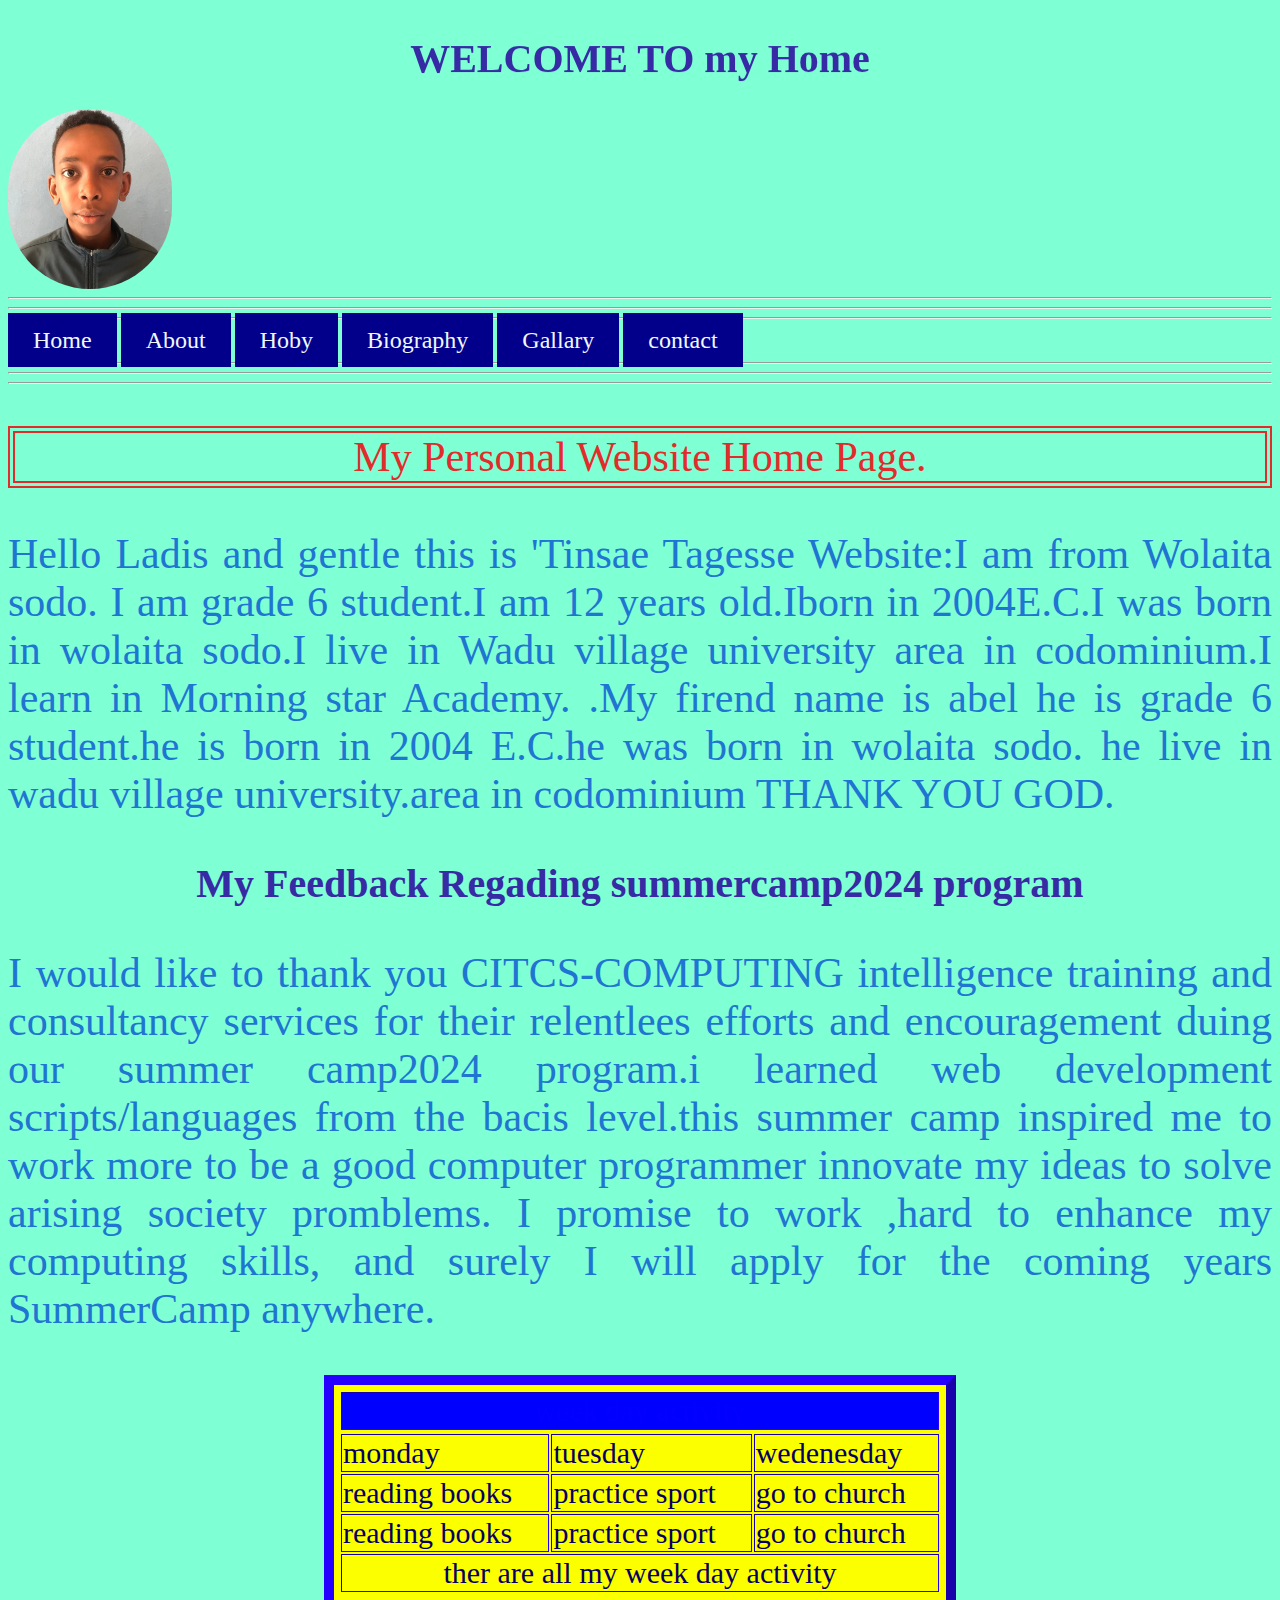
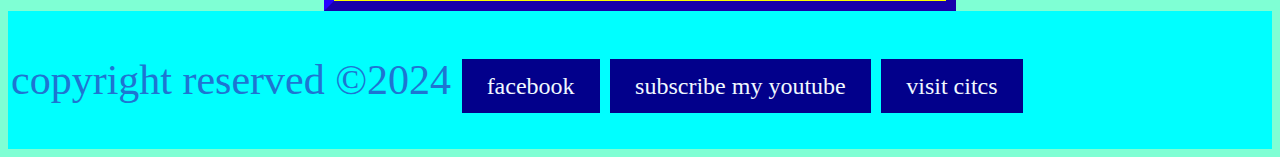
<file: index.html>
<html>
<head>
 <link rel="stylesheet" href="style.CSS">   
</head>
<body >
<body>
    <marquee direction="down" bihavior="alternate"><h1 style="color:aqua"><h1>WELCOME TO my Home</h1></marquee> 
    <img style="border-radius: 100px;" src="tinsae.jpg" width="164px" height="180" alt="profile photo">
 <hr>
 <style>


 </style>    
<hr>
 <hr> 
 <a href="index.html">Home</a> 
<a href="about.html">About</a>
<a href="hoby.html">Hoby</a>
<a href="tinsu.html">Biography</a>
<a href="galary.html">Gallary</a>
<a href="contact.html">contact</a>

<hr>
<hr>
<hr>
 <p id="solid">My Personal Website Home Page.</p>
 </p>



 <p>
  Hello Ladis and gentle this is 'Tinsae Tagesse Website:I am from Wolaita sodo. I am grade 6 student.I am 12 years old.Iborn in 2004E.C.I was born in wolaita sodo.I live in Wadu village university area in codominium.I learn in Morning star Academy. .My firend name is abel he is grade 6 student.he is born in 2004 E.C.he was born in wolaita sodo. 
  he live in wadu village university.area in codominium THANK YOU GOD.
 </p>
 <H2>My Feedback Regading summercamp2024 program</H2>
 <p>I would like to thank you CITCS-COMPUTING intelligence training and consultancy services
  for their relentlees efforts and encouragement duing our summer camp2024 program.i learned web development
  scripts/languages from the  bacis level.this summer camp inspired me to work more to be a good computer programmer 
  innovate my ideas to solve arising society promblems. I promise to work ,hard to enhance my computing skills, and surely I will apply for the coming 
  years SummerCamp anywhere.

 </p>
<table style="font-size: 30PX;border-color: rgb(38, 0, 255);" align="center" border="10px" bgcolor="graye" width="50%">
    <tr>

        <td style="color: rgb(4, 0, 255);" colspan="3" align="center" bgcolor="blue" >week day activity</td>
    <tr>
<tr>
<td>monday</td>
<td>tuesday</td>
<td>wedenesday</td>
</tr>
<tr>
<td>reading books</td>
<td>practice sport</td>
<td>go to church</td>
</tr>
  <tr> 
<td>reading books</td>
<td>practice sport</td>
<td>go to church</td>
  </tr>
  <tr>

    <td colspan="3" align="center">ther are all my week day activity</td>
<tr >
</table>


</body>


<footer>
  <p>copyright reserved &copy;2024
 
     <a href="#">facebook</a>
     <a href="https://www.youtube.com/@tinsaetagesse-s4t">subscribe my youtube</a>
     <a href="https://davidtechnotips.com">visit citcs</a>
</footer>
</footer>
</html>
</file>
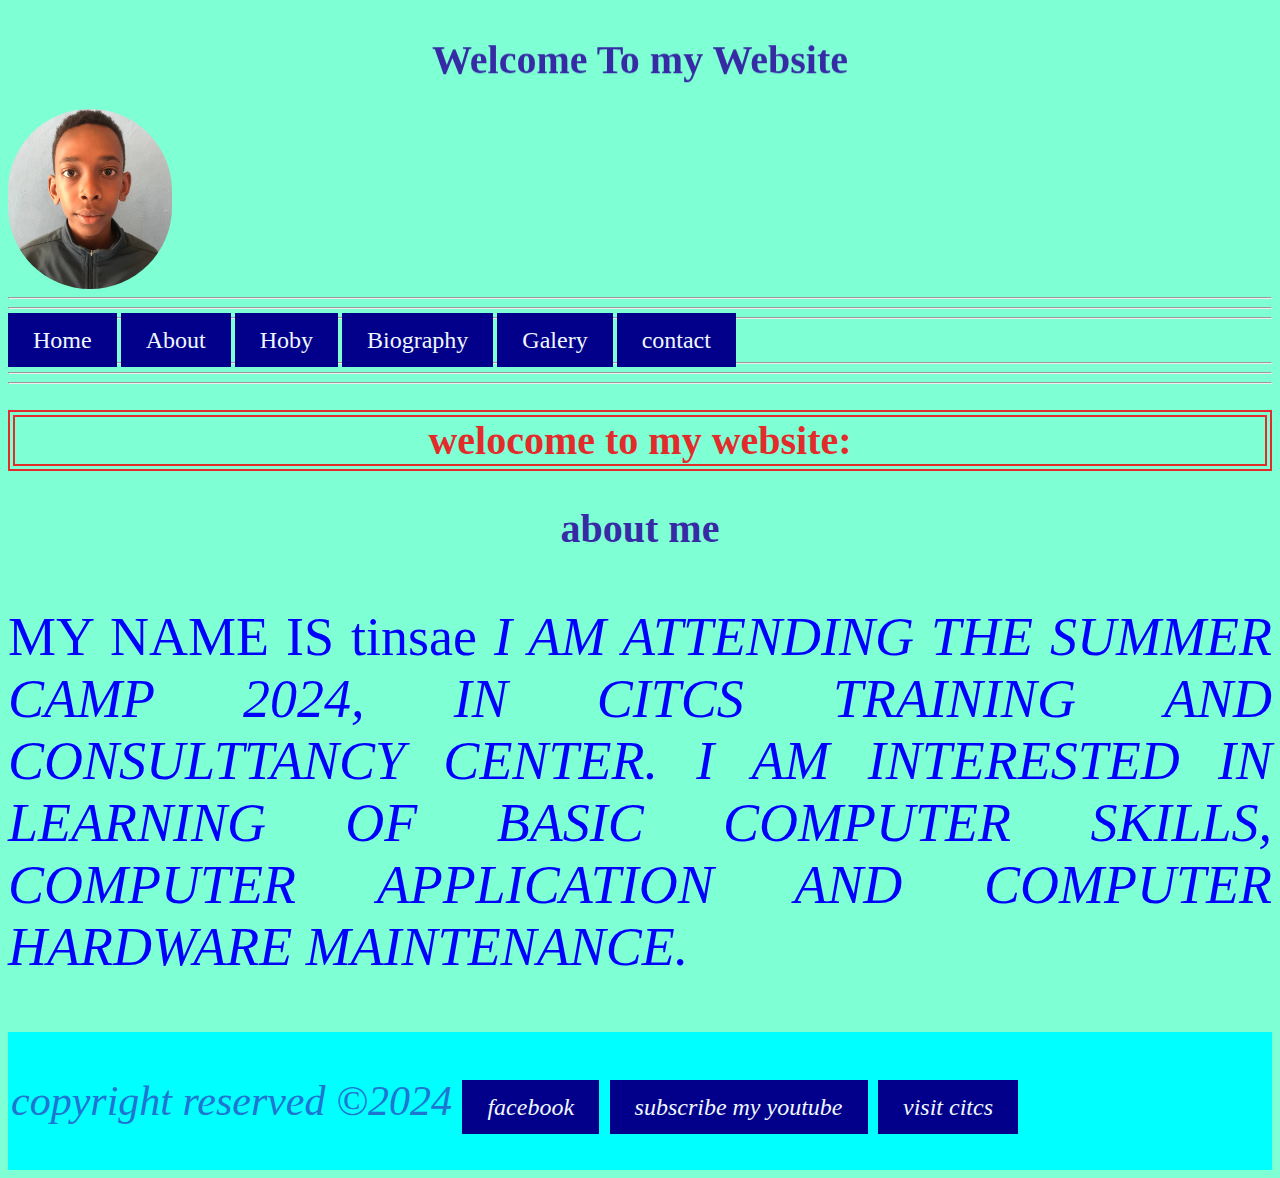
<file: about.html>
<html>
<head>
   <link rel="stylesheet" href="style.CSS">
</head>
<body >
   <marquee direction="down" bihavior="alternate"><h1 style="color:rgb(0, 255, 60)"><h1>Welcome To my Website</h1></marquee>
   <img style="border-radius: 100px;" src="tinsae.jpg" width="164px" height="180" alt="profile photo">
    <hr> 
   <hr>
    <hr> 
    <a href="index.html">Home</a> 
    <a href="about.html">About</a>
    <a href="hoby.html">Hoby</a>
    <a href="tinsu.html">Biography</a>
    <a href="galary.html">Galery</a>
    <a href="contact.html">contact</a>
    
   <hr>
   <hr>
   <hr>
   <h1 id="solid">welocome to my website:</h1>
 
   <h2>about me</h2>
 <p style="font-size: 54PX; color: blue;"> MY NAME IS tinsae <i> I AM ATTENDING THE SUMMER CAMP 2024, IN CITCS TRAINING AND CONSULTTANCY
    CENTER. I AM INTERESTED IN LEARNING OF BASIC COMPUTER SKILLS, COMPUTER APPLICATION AND COMPUTER HARDWARE MAINTENANCE.
 </p>





<footer>
 <p>copyright reserved &copy;2024
    
      <a href="#">facebook</a>
      <a href="https://www.youtube.com/@tinsaetagesse-s4t">subscribe my youtube</a>
      <a href="https://davidtechnotips.com">visit citcs</a>
 </footer>
</html>
</file>
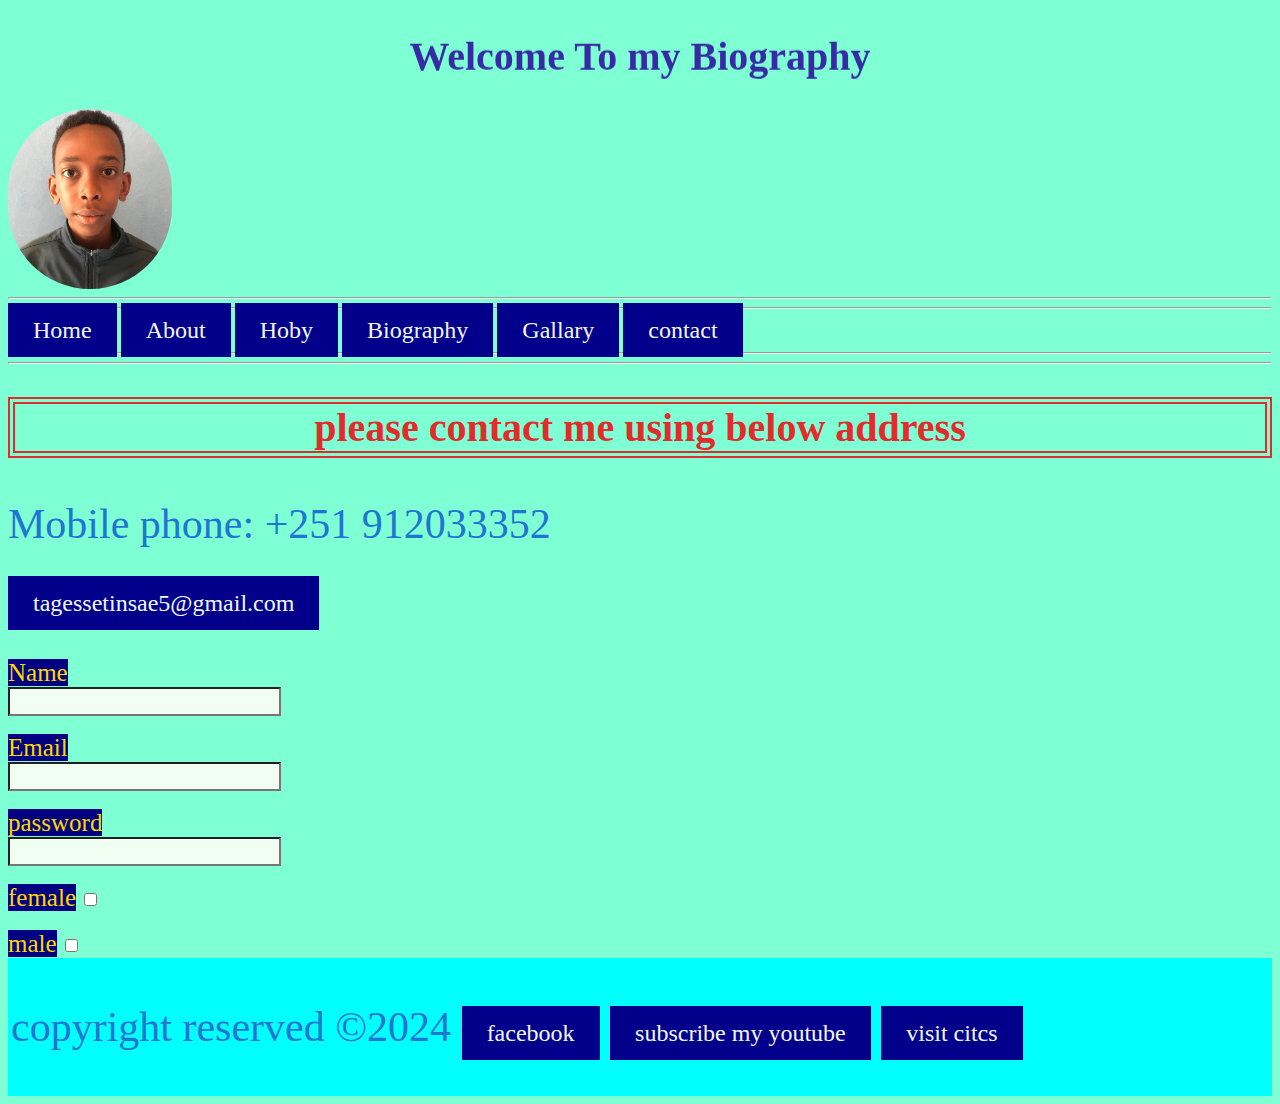
<file: contact.html>
<html>
<head>
<title>contact page</title>
<link rel="stylesheet" href="style.CSS">
</head>
<body >
<marquee direction="down" bihavior="alternate"><h1 style="color:aqua"><h1>Welcome To my Biography</h1></marquee>
<img style="border-radius: 100px;" src="tinsae.jpg" width="164px" height="180" alt="profile photo">    
<hr>
 <hr> 
 <a href="index.html">Home</a> 
<a href="about.html">About</a>
<a href="hoby.html">Hoby</a>
<a href="tinsu.html">Biography</a>
<a href="galary.html">Gallary</a>
<a href="contact.html">contact</a>

<hr>
<hr>
<h2 id="solid">please contact me using below address </h2>
<p>Mobile phone: +251 912033352</p>
<p><a href="#">tagessetinsae5@gmail.com</p></a>
<label for="name" id="name">Name</label><br>
<input type="text" id="name"><br><br>
<label for="email" id="email">Email</label><br>
<input type="text" id="name"><br><br>
<label for="password" id="password">password</label><br>
<input type="text" id="password"><br><br>

<label for="sex" name="sex">female</label>
<input type="checkbox" name="sex"><br><br>
<label for="sex" name="male">male</label>
<input type="checkbox" name="sex">


</body>

<footer>
<p>copyright reserved &copy;2024
   
       <a href="#">facebook</a>
       <a href="https://www.youtube.com/@tinsaetagesse-s4t">subscribe my youtube</a>
       <a href="https://davidtechnotips.com">visit citcs</a>
  </footer>
</html>
</file>
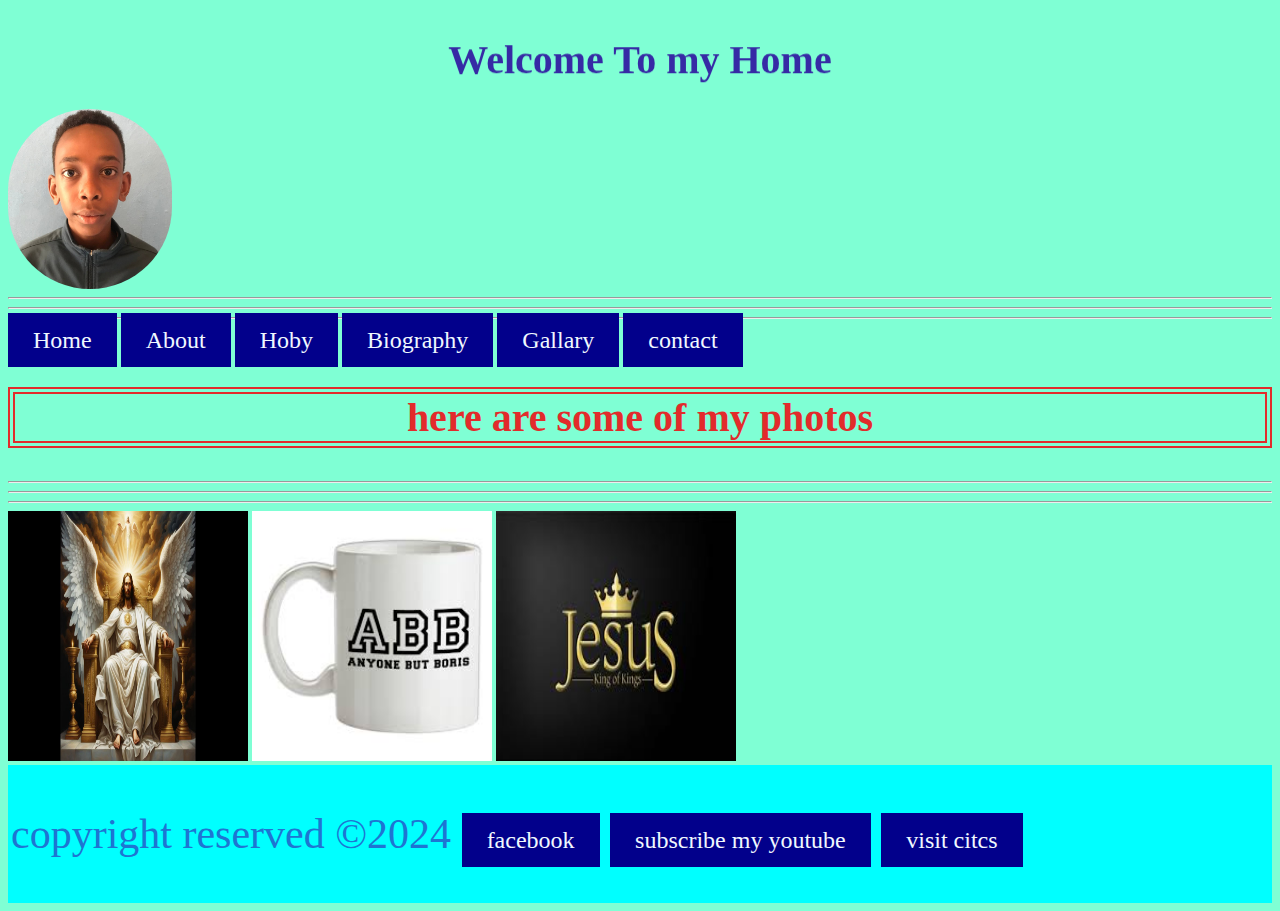
<file: galary.html>
<html>
<head>
<title>photo gallary</title>
<link rel="stylesheet" href="style.CSS">
</head>
<marquee direction="down" bihavior="alternate"><h1 style="color:aqua"><h1>Welcome To my Home</h1></marquee>
<img style="border-radius: 100px;"  src="tinsae.jpg" width="164px" height="180" alt="profile photo">
<body >
    <hr>
    <hr>
    <hr>
    <a href="index.html">Home</a> 
    <a href="about.html">About</a>
    <a href="hoby.html">Hoby</a>
    <a href="tinsu.html">Biography</a>
    <a href="galary.html">Gallary</a>
    <a href="contact.html">contact</a> 
   
   <h2 id="solid">here are some of my photos</h2>
<hr>
<hr>
<hr>
<img src="image1.jpg" width="240" height="250"/>
<img src="image copy 3.png" width="240" height="250"/>
<img src="image2.jfif" width="240" height="250"/>
</body>








<footer>
<p>copyright reserved &copy;2024
  
       <a href="#">facebook</a>
       <a href="https://www.youtube.com/@tinsaetagesse-s4t">subscribe my youtube</a>
       <a href="https://davidtechnotips.com">visit citcs</a>
  </footer>
</footer>
</html>
</file>
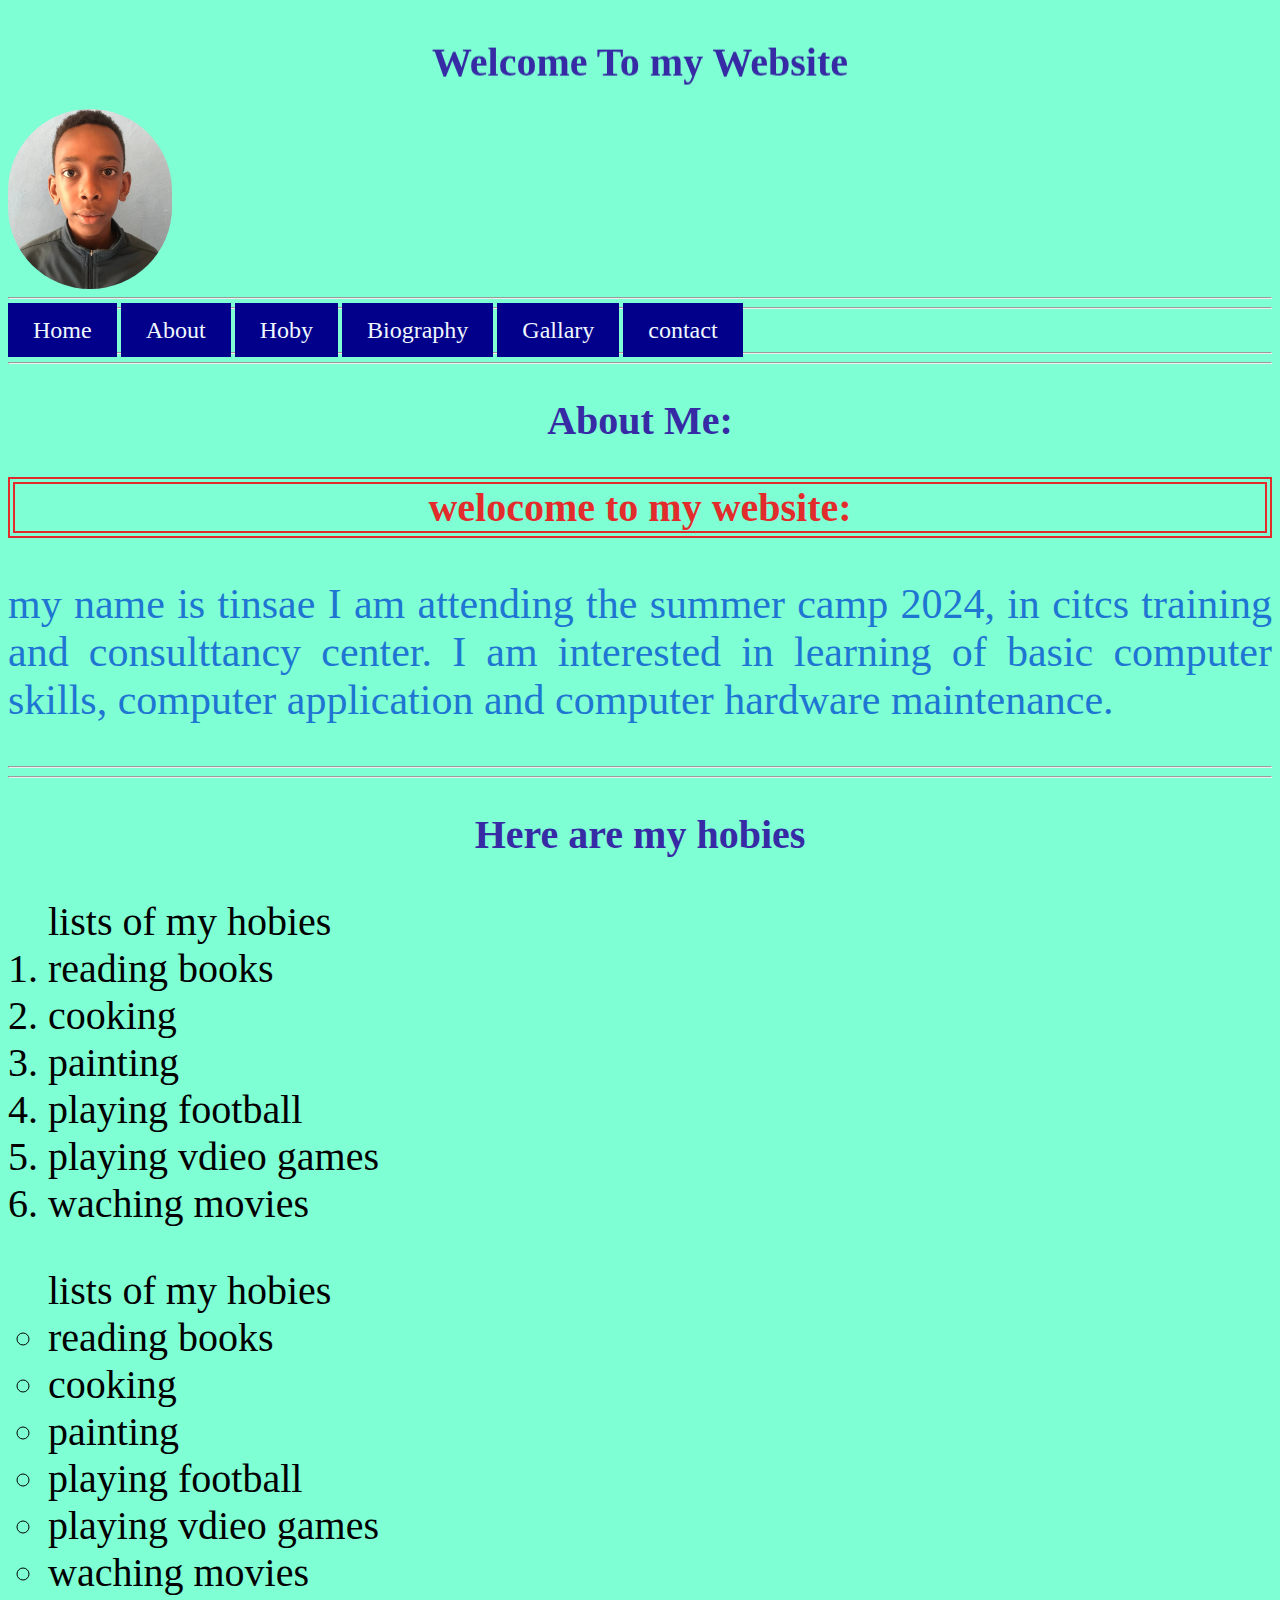
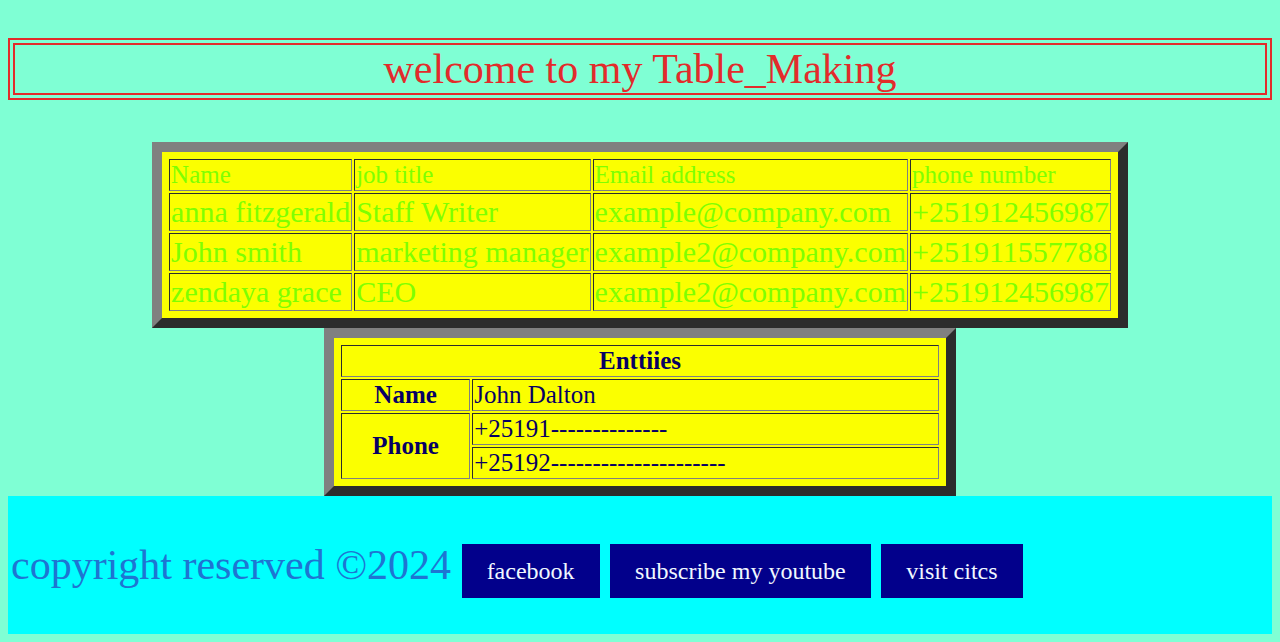
<file: hoby.html>
<html>
<head>
<title>My hobby</title>
<link rel="stylesheet" href="style.CSS">
</head>

<body>  
    <marquee direction="down" bihavior="alternate"><h1 style="color:aqua"><h1>Welcome To my Website</h1></marquee>
    <img style="border-radius:100px ;" src="tinsae.jpg" width="164px" height="180" alt="profile photo">
     <style>
        .button{
  background-color: aliceblue;
color: aqua;
border: 2px;
padding: 16px 32px;
text-align: center;
text-decoration: none;
display: inline-block;
font-size: 16px;
transition: 0.4;
}
 </style>
     </style>
    <hr>
     <hr> 
     <a href="index.html">Home</a> 
    <a href="about.html">About</a>
    <a href="hoby.html">Hoby</a>
    <a href="tinsu.html">Biography</a>
    <a href="galary.html">Gallary</a>
    <a href="contact.html">contact</a>
    
    <hr>
    <hr>
<h2>About Me:</h2>

<h1 id="solid">welocome to my website:</h1>
 <p>my name is tinsae I am attending the summer camp 2024, in citcs training and consulttancy
    center. I am interested in learning of basic computer skills, computer application and computer hardware maintenance.
 </p>
 <hr>
 <hr>
<h2>Here are my hobies</h2>
<ol style="font-size: 40px;color: #000;"> lists of my hobies
<li>reading books </li>
<li>cooking</li>
 <li>painting</li>   
<li>playing football</li>
<li>playing vdieo games</li>
<li>waching movies</li>
</ol>

<ul style="font-size: 40PX;" style="font-size: 40PX;" type="circle"> lists of my hobies
    <li>reading books </li>
    <li>cooking</li>
     <li>painting</li>   
    <li>playing football</li>
    <li>playing vdieo games</li>
    <li>waching movies</li>
    </Ul>
    <table style="color: chartreuse;" align="center" border="10px" bgcolor="graye >
        <h2>citics employee detail address</h2> 
    
    <tr style="font-size: 30px;">
    <td>Name</td>
     <td>job title</td>   
    <td>Email address</td>
    <td>phone number</td>
    </tr>
    <tr style="font-size: 30px;">
    <td>anna fitzgerald </td>
    <td>Staff Writer</td>
    <td>example@company.com</td>
    <td>+251912456987</td>
    
    </tr>
    <tr style="font-size: 30px;">
    <td>John smith</td> 
    <td>marketing manager</td>
    <td>example2@company.com</td>
    <td>+251911557788</td>
    </tr>
    <tr style="font-size: 30px;">
    <td>zendaya grace</td>
    <td>CEO</td>
    <td>example2@company.com</td>
    <td>+251912456987</td>
    </tr>
    <p id="solid">welcome to my Table_Making</p>
    <table align="center" border="10px" bgcolor="graye" width="50%">
        <tr>
            <th colspan="2">Enttiies</th>
        </tr>
        <tr>
            <th>Name</th>
            <td>John Dalton</td>
        </tr>
        <tr>
            <th rowspan="2">Phone</th>
            <td>+25191--------------</td>
        </tr>
        <tr>
            <td>+25192---------------------</td>
        </tr>
    </table>
    





</dl>                    



</body>

<footer>
<p>copyright reserved &copy;2024
    
       <a href="#">facebook</a>
       <a href="https://www.youtube.com/@tinsaetagesse-s4t">subscribe my youtube</a>
       <a href="https://davidtechnotips.com">visit citcs</a>
  </footer>
</html>
</file>
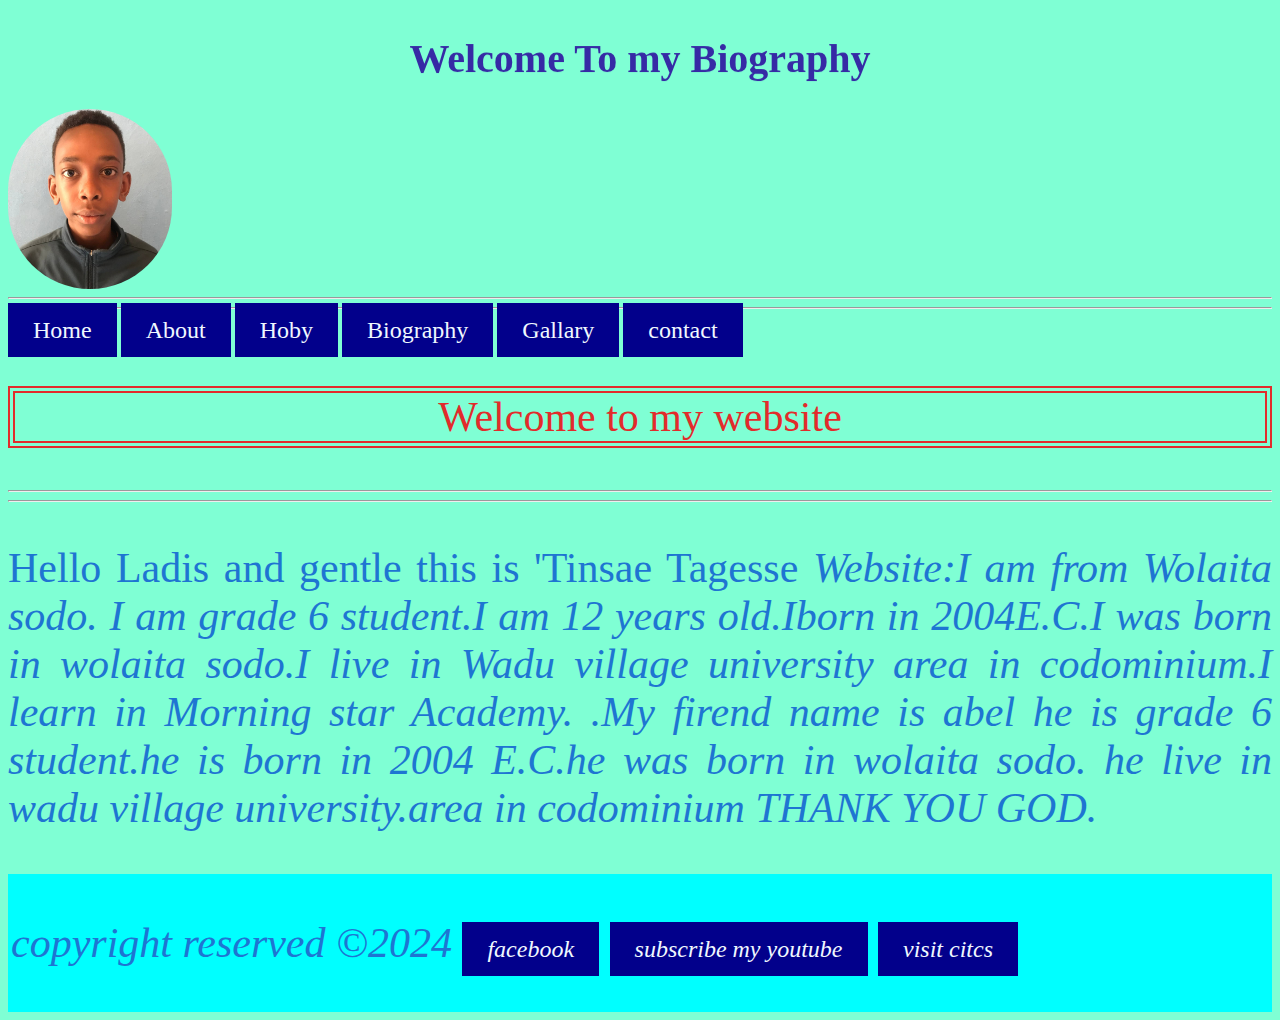
<file: tinsu.html>
<html>
    <head>
        <title>here are Biography</title>
    </head>
    <link rel="stylesheet" href="style.CSS">
    <body>
        <marquee direction="down" bihavior=""><h1 style="color:aqua"><h1>Welcome To my Biography</h1></marquee>
        <img style="border-radius: 100px;"  src="tinsae.jpg " width="164px" height="180" alt="profile photo">
        <hr>
         <hr> 
         <a href="index.html">Home</a> 
        <a href="about.html">About</a>
        <a href="hoby.html">Hoby</a>
        <a href="tinsu.html">Biography</a>
        <a href="galary.html">Gallary</a>
        <a href="contact.html">contact</a>
        <p id="solid">Welcome to my website</p>
        <hr>
        <hr>
      <p>Hello Ladis and gentle this is </i>'Tinsae Tagesse <i> Website:I am from Wolaita sodo.
        I am grade 6 student.I am 12 years old.Iborn in 2004E.C.I was born in wolaita sodo.I live in Wadu village university
        area in codominium.I learn in Morning star Academy.
        .My firend name is abel he is grade 6 student.he is born in 2004 E.C.he was born in wolaita sodo.
        he live in wadu village university.area in codominium THANK YOU GOD.
        
    </body>
    <footer>
  <p>copyright reserved &copy;2024
   
     <a href="#">facebook</a>
     <a href="https://www.youtube.com/@tinsaetagesse-s4t">subscribe my youtube</a>
     <a href="https://davidtechnotips.com">visit citcs</a>
</footer>
</html>
</file>
<file: style.CSS>
body{
   background-color: aquamarine;
   background-size: cover;
  
}
h1, h2 {
color: rgb(54, 42, 165);
text-align: center;
font-size: 40px;

}

p {
font-family: Cambria, Cochin, Georgia, Times, 'Times New Roman', serif;
font-size: 42px;
font-weight: 300;
color: rgb(30, 117, 210);
text-align: justify;
}
#solid{
border-style:double;
border-width: 7px;
text-align: center;
color: rgb(226, 43, 43);
font: size 30px;
}
.margin{
margin: 100px;
background-color: lightgrey;
width: 1000px;
border: 80px solid rgb(0, 2, 128);
padding: 30px;
height: 1640px;
}
.button{
background-color: aliceblue;
color: aqua;
border: 2px;
padding: 16px 32px;
text-align: center;
text-decoration: none;
display: inline-block;
font-size: 16px;
transition: 0.4;
}
a{
background-color: rgb(2, 0, 139);
color: aliceblue;
font-size: 24px;
text-decoration: none;
padding: 14px 25px;


}
a:hover{
background-color: rgb(255, 0, 0);
color: rgb(146, 210, 140);
}
table{
font-size: 25px;
background-color: rgb(251, 255, 0);
color: rgb(7, 0, 100);
padding: 5px;
}
footer{
text-align: center;
padding: 3px;
background-color: aqua;
color: ivory;
font-size: 14px;

}

label{
font-size: 25px;
color: gold;
text-align: center;
background-color: navy;
}
input{
font-size: 20px;
color: rgb(38, 0, 255);
text-align: center;
background-color: rgb(240, 255, 242);
}
</file>
